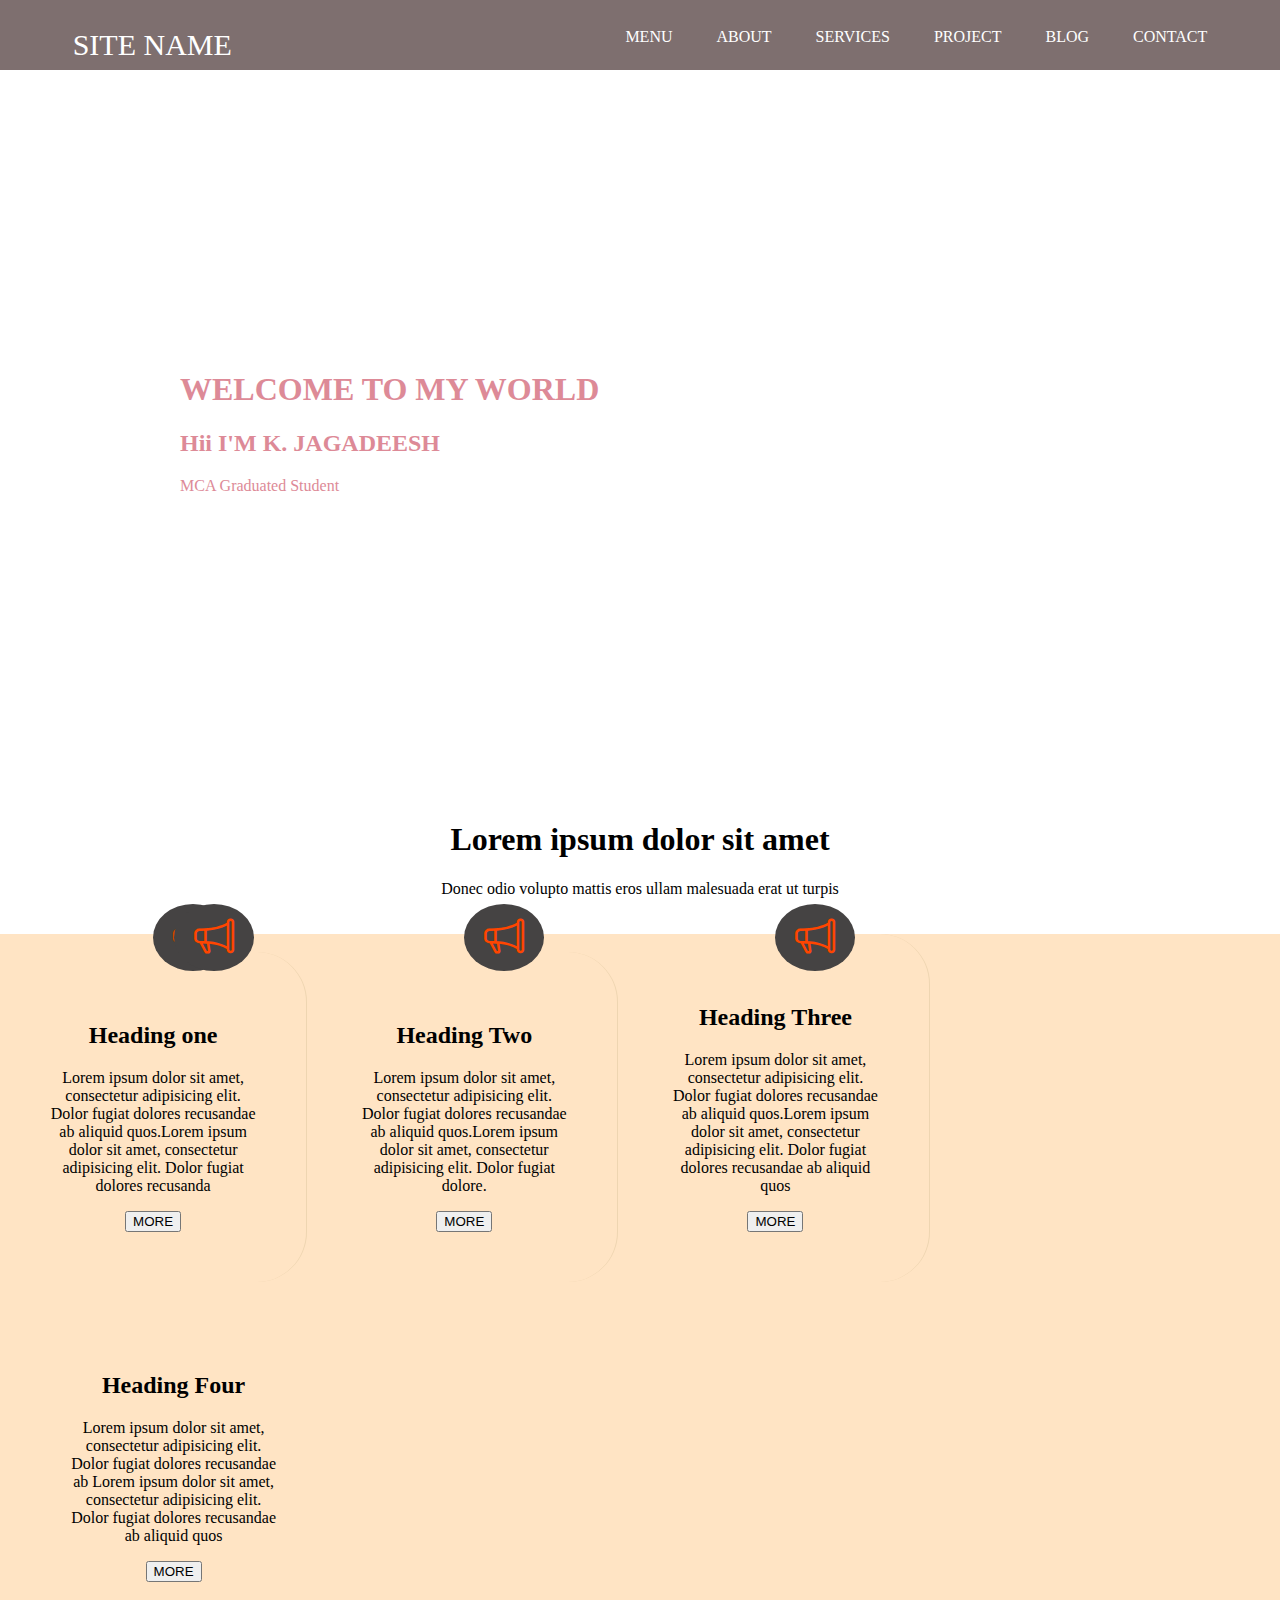
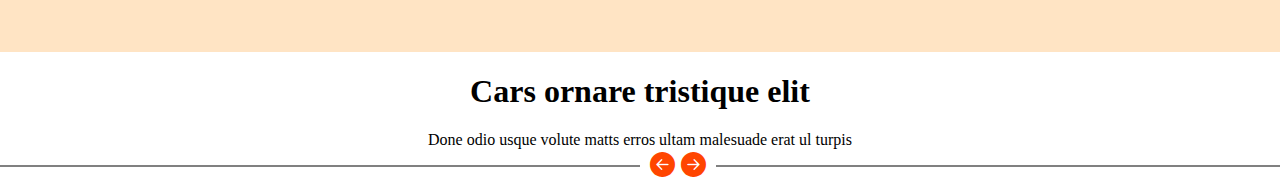
<file: Static webpage/index.html>
<!DOCTYPE html>
<html lang="en">
<head>
    <meta charset="UTF-8">
    <meta name="viewport" content="width=device-width, initial-scale=1.0">
    <title>Document</title>
    <link rel="stylesheet" href="style design2 .css">
    <link rel="stylesheet" href="https://cdn.jsdelivr.net/npm/bootstrap-icons@1.11.3/font/bootstrap-icons.min.css">
</head>
<body>
    <div class="bar">
     <div class="logo">SITE NAME</div>
     <div class="menu ">
        <div class="list">MENU</div>
        <div class="list">ABOUT</div>
        <div class="list">SERVICES</div>
        <div class="list">PROJECT</div>
        <div class="list">BLOG</div>
        <div class="list">CONTACT</div>
     </div>
    </div>
    <div class="bgimg">
    <div class="text"> 
        <h1>WELCOME TO MY WORLD</h1>
        <h2> Hii I'M K. JAGADEESH</h2>
        <P> MCA Graduated Student</P>
    </div> 
    </div>
    <div class="middle">
        
        <h1>Lorem ipsum dolor sit amet</h1>
        <p>Donec odio volupto mattis eros ullam  malesuada erat ut turpis</p>
    </div>
   <div class="cards">
    <div class="card br">
        <i class="bi bi-megaphone"></i>
        <h2>Heading one</h2>
        <p>Lorem ipsum dolor sit amet, consectetur adipisicing elit. Dolor fugiat dolores recusandae ab aliquid quos.Lorem ipsum dolor sit amet, consectetur adipisicing elit. Dolor fugiat dolores recusanda</p>
        <button>MORE</button>
    </div>
    <div class="card br">
        <i class="bi bi-megaphone"></i>
        <h2>Heading Two</h2>
        <p>Lorem ipsum dolor sit amet, consectetur adipisicing elit. Dolor fugiat dolores recusandae ab aliquid quos.Lorem ipsum dolor sit amet, consectetur adipisicing elit. Dolor fugiat dolore.</p>
        <button>MORE</button>
    </div>
    <div class="card br">
        <i class="bi bi-megaphone"></i>
        <h2>Heading Three</h2>
        <p>Lorem ipsum dolor sit amet, consectetur adipisicing elit. Dolor fugiat dolores recusandae ab aliquid quos.Lorem ipsum dolor sit amet, consectetur adipisicing elit. Dolor fugiat dolores recusandae ab aliquid quos</p>
        <button>MORE</button>
    </div>
    <div class="card">
        <i class="bi bi-megaphone"></i>
        <h2>Heading Four</h2>
        <p>Lorem ipsum dolor sit amet, consectetur adipisicing elit. Dolor fugiat dolores recusandae ab Lorem ipsum dolor sit amet, consectetur adipisicing elit. Dolor fugiat dolores recusandae ab aliquid quos</p>
        <button>MORE</button>
    </div>
   </div>
   <div class="foot">
    <div>
        <h1>Cars ornare tristique elit</h1>
        <p> Done odio usque volute matts erros ultam malesuade erat ul turpis</p>
    </div>
   </div>
    <!-- <div class="bottom"> -->
     <div class="bor">
     <div class="arrow">
        <i class="bi bi-arrow-left-circle-fill"></i>
        <i class="bi bi-arrow-right-circle-fill"></i>
     </div>
     </div>
    <!-- </div> -->
</body>
</html>
</file>
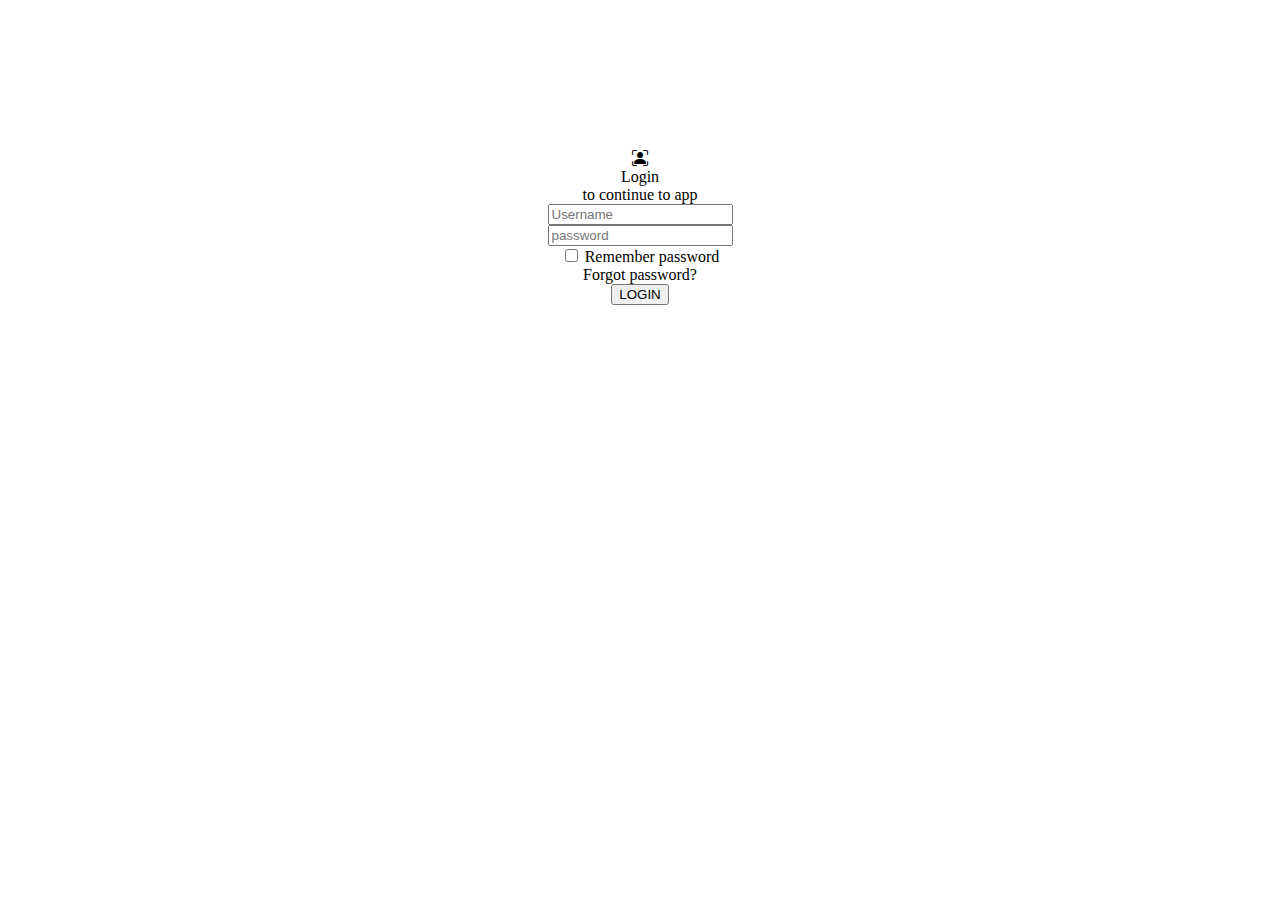
<file: bootstrap2.html>
<!DOCTYPE html>
<html lang="en">
<head>
    <meta charset="UTF-8">
    <meta name="viewport" content="width=device-width, initial-scale=1.0">
    <title>Document</title>
    <link rel="stylesheet" href="https://cdn.jsdelivr.net/npm/bootstrap-icons@1.11.3/font/bootstrap-icons.min.css">
    <link href="https://cdn.jsdelivr.net/npm/bootstrap@5.0.2/dist/css/bootstrap.min.css" rel="stylesheet" integrity="sha384-EVSTQN3/azprG1Anm3QDgpJLIm9Nao0Yz1ztcQTwFspd3yD65VohhpuuCOmLASjC" crossorigin="anonymous">

     <style>
        .aaa{
            margin-top: 150px;
        }
     </style>
</head>
<body class="bg-primary">
    <form>
    <center>

     <div class=" aaa bg-white w-25  text-center " >
      <div class="fs-1 text-primary pt-5" ><i class="bi bi-person-bounding-box"></i></div>
        
        <div class="h3 ">Login</div>
        <div> to continue to app </div>
        <div class="pt-4"> <input type="text" placeholder="Username"></div>
        <div class="pt-3 pb-4 h-100"><input type="password" placeholder="password"></div>
        <div><input type="checkbox"> Remember password</div>
        <div class="d-flex justify-content-between p-4">
            <div class="text-primary"> Forgot password?</div>
            <div><button class="btn-warning">LOGIN</button></div>
        </div> 
     </div>
    </center> 
</form> 
</body>
</html>
</file>
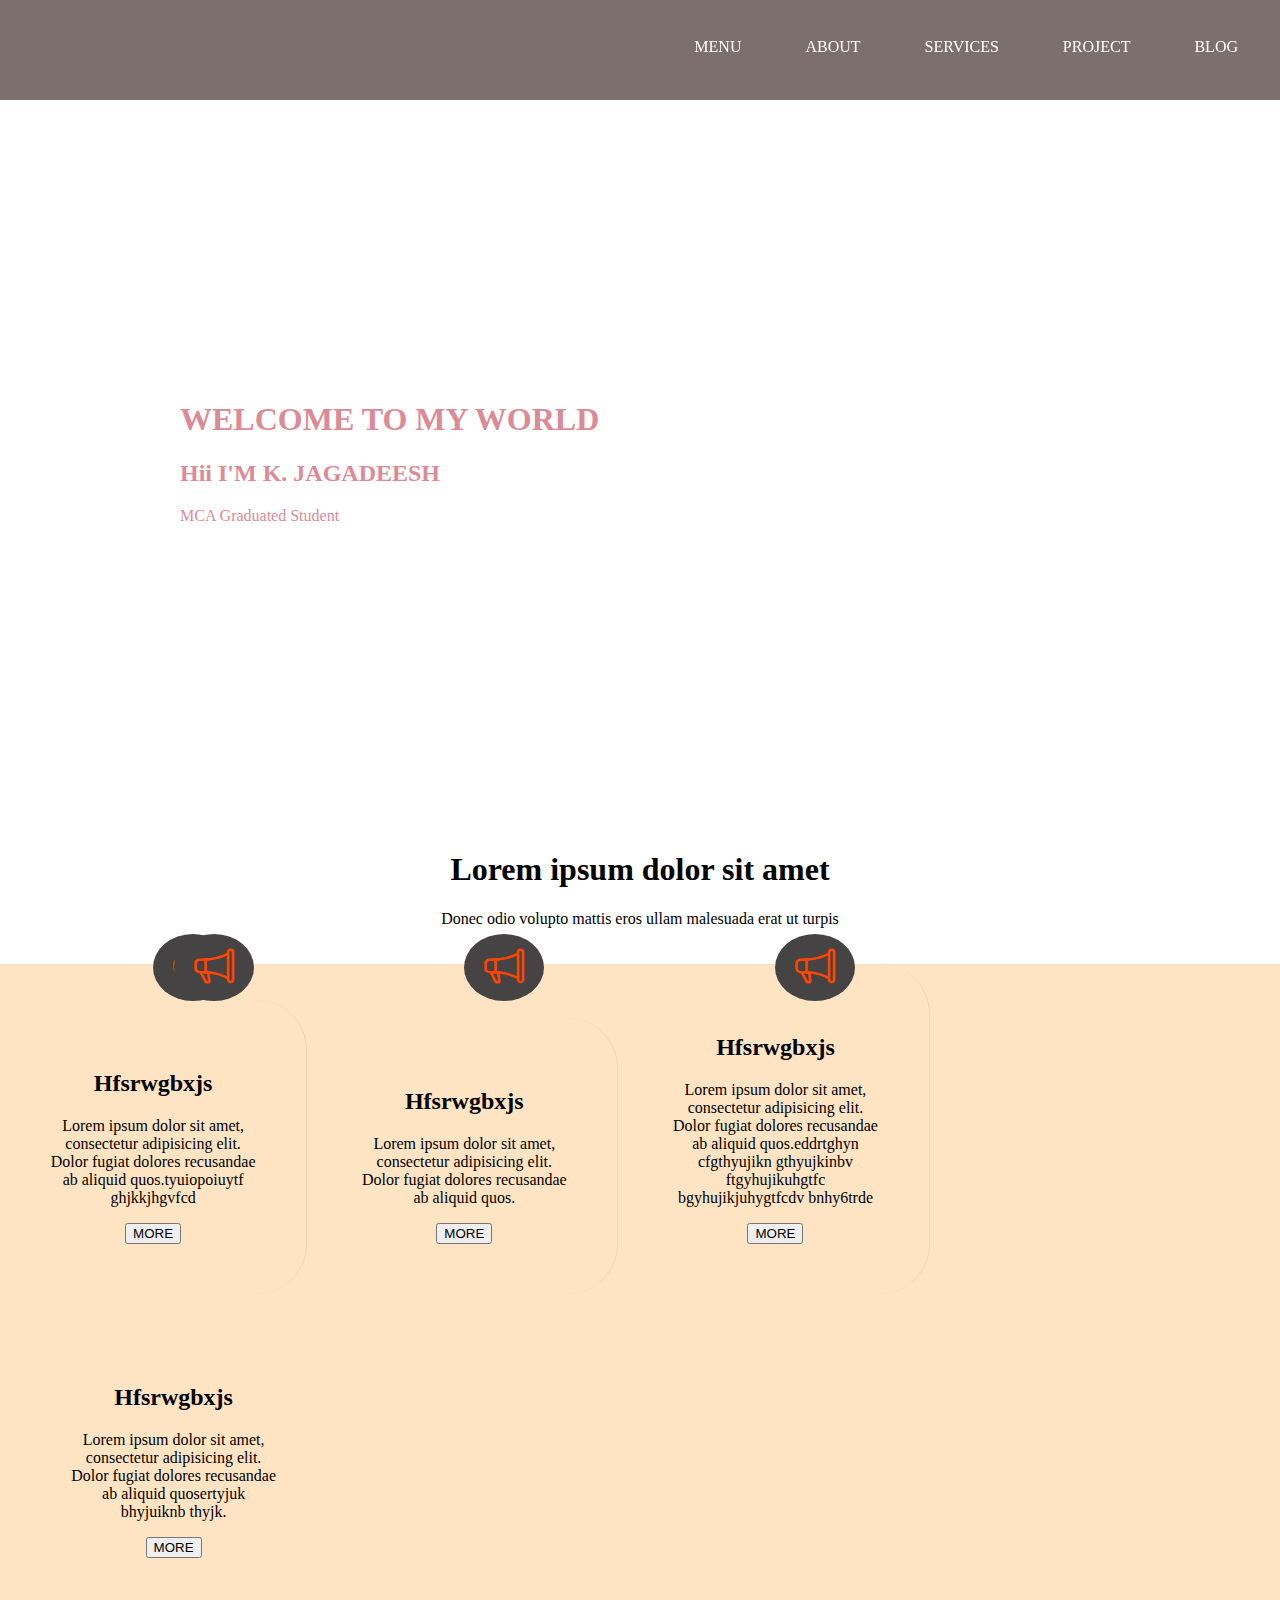
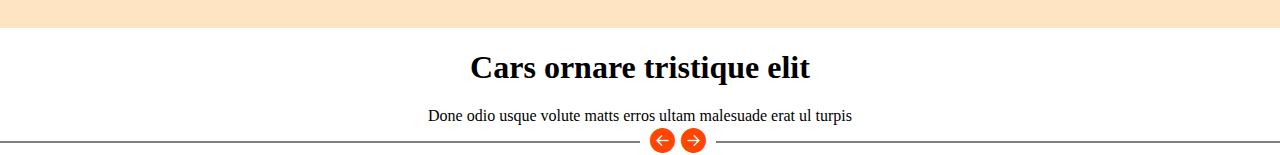
<file: design2.html>
<!DOCTYPE html>
<html lang="en">
<head>
    <meta charset="UTF-8">
    <meta name="viewport" content="width=device-width, initial-scale=1.0">
    <title>Document</title>
    <link rel="stylesheet" href="style design2 .css">
    <link rel="stylesheet" href="https://cdn.jsdelivr.net/npm/bootstrap-icons@1.11.3/font/bootstrap-icons.min.css">
</head>
<body>
    <div class="bar">
     <div class="logo">SITE NAME</div>
     <div class="menu ">
        <div class="list">MENU</div>
        <div class="list">ABOUT</div>
        <div class="list">SERVICES</div>
        <div class="list">PROJECT</div>
        <div class="list">BLOG</div>
        <div class="list">CONTACT</div>
     </div>
    </div>
    <div class="bgimg">
    <div class="text"> 
        <h1>WELCOME TO MY WORLD</h1>
        <h2> Hii I'M K. JAGADEESH</h2>
        <P> MCA Graduated Student</P>
    </div> 
    </div>
    <div class="middle">
        
        <h1>Lorem ipsum dolor sit amet</h1>
        <p>Donec odio volupto mattis eros ullam  malesuada erat ut turpis</p>
    </div>
   <div class="cards">
    <div class="card br">
        <i class="bi bi-megaphone"></i>
        <h2>Hfsrwgbxjs</h2>
        <p>Lorem ipsum dolor sit amet, consectetur adipisicing elit. Dolor fugiat dolores recusandae ab aliquid quos.tyuiopoiuytf ghjkkjhgvfcd</p>
        <button>MORE</button>
    </div>
    <div class="card br">
        <i class="bi bi-megaphone"></i>
        <h2>Hfsrwgbxjs</h2>
        <p>Lorem ipsum dolor sit amet, consectetur adipisicing elit. Dolor fugiat dolores recusandae ab aliquid quos.</p>
        <button>MORE</button>
    </div>
    <div class="card br">
        <i class="bi bi-megaphone"></i>
        <h2>Hfsrwgbxjs</h2>
        <p>Lorem ipsum dolor sit amet, consectetur adipisicing elit. Dolor fugiat dolores recusandae ab aliquid quos.eddrtghyn cfgthyujikn gthyujkinbv ftgyhujikuhgtfc bgyhujikjuhygtfcdv bnhy6trde</p>
        <button>MORE</button>
    </div>
    <div class="card">
        <i class="bi bi-megaphone"></i>
        <h2>Hfsrwgbxjs</h2>
        <p>Lorem ipsum dolor sit amet, consectetur adipisicing elit. Dolor fugiat dolores recusandae ab aliquid quosertyjuk bhyjuiknb thyjk.</p>
        <button>MORE</button>
    </div>
   </div>
   <div class="foot">
    <div>
        <h1>Cars ornare tristique elit</h1>
        <p> Done odio usque volute matts erros ultam malesuade erat ul turpis</p>
    </div>
   </div>
    <!-- <div class="bottom"> -->
     <div class="bor">
     <div class="arrow">
        <i class="bi bi-arrow-left-circle-fill"></i>
        <i class="bi bi-arrow-right-circle-fill"></i>
     </div>
     </div>
    <!-- </div> -->
</body>
</html>
</file>
<file: Static webpage/style design2 .css>
.logo{
    width: 40%;
    margin: -2px;
    padding: 20px;
    box-sizing: border-box;
    display:inline-block;
    font-size: 30px;
    color: white;

}
.menu{
    width:50%;
    margin: -2px;
    text-align: right;
    box-sizing: border-box;
    display: inline-block;


}
.menu .list{
    padding: 20px;
    display: inline-block;
    color: white;

}   

.menu .list:hover{
    color: orangered;
    background-color: rgb(207, 190, 170);
    box-shadow: 2px 2px  rgb(145, 69, 69);
    border-radius: 10px;

}
.bar{
    background-color:rgb(126, 111, 111);
    /* border-radius: 5px; */
    height: 50px;
    padding: 10px;
    position:sticky;
    top: 0px;
    /* left: 0px; */
    display: flex;
    justify-content: space-evenly;
    
}
.bgimg{
    background-image: url("https://damassets.autodesk.net/content/dam/autodesk/www/industry/3d-animation/create-beautiful-3d-animations-thumb-1204x677.jpg ");
    height: 750px;
    background-repeat: no-repeat;
    background-size: cover;
    margin:-20px;
    padding: 0px;
}
.text{
    color:rgb(221, 138, 151);
     padding-left: 200px;
     padding-top: 300px;
     
    

}
.middle{
    text-align: center;
    padding:20px 0px;
}
.card{
    display: inline-block;
    margin:20px;
    width: 24%;
    box-sizing: border-box;
    text-align: center;
    padding: 50px;
    /* background-color: aquamarine; */
    border-radius: 50px;
    /* border: 10px solid violet; */
    
    


}
.cards{
    /* box-sizing: border-box; */
    background-color: bisque;
    /* padding: 50px; */
    /* text-align: center; */
    /* border: 1px solid red; */
    position: relative;

}
.card i{
    color: orangered;
    font-size: 40px;
    position: absolute;
    border-radius: 50%;
    background-color:rgb(69, 67, 67);
    top: -30px;
    
    padding: 10px 20px;

}
body{
    margin:0px;
    padding: 0px;
    
}
.br{
    border-right:1px solid rgb(238, 213, 177);
    margin:-0px;

}
.foot{
    text-align: center;

}
.bor{
    position: relative;
    border: 1px solid grey;

}
.arrow{
    position: absolute;
    top: -15px;
    left:50%;
    font-size: 25px;
    background-color: white;
    color: orangered;
    padding: 0px 10px;
}
.card i:hover{
    color: rgb(236, 87, 87);
    background-color: rgb(231, 182, 123);
    transform: rotateX(360deg); 
    transition:2.5s;
    
}
</file>
<file: style design2 .css>
.logo{
    width: 50%;
    margin: -2px;
    padding: 20px;
    box-sizing: border-box;
    display:inline-block;
    font-size: 30px;
    color: white;

}
.menu{
    width:50%;
    margin: -2px;
    text-align: right;
    box-sizing: border-box;
    display: inline-block;


}
.menu .list{
    padding: 30px;
    display: inline-block;
    color: white;

}   

.menu .list:hover{
    color: orangered;
    background-color: rgb(207, 190, 170);
    box-shadow: 2px 2px  rgb(145, 69, 69);
    border-radius: 15px;

}
.bar{
    background-color:rgb(126, 111, 111);
    /* border-radius: 5px; */
    height: 80px;
    padding: 10px;
    position:sticky;
    top: 0px;
    /* left: 0px; */
    
}
.bgimg{
    background-image: url("https://damassets.autodesk.net/content/dam/autodesk/www/industry/3d-animation/create-beautiful-3d-animations-thumb-1204x677.jpg ");
    height: 750px;
    background-repeat: no-repeat;
    background-size: cover;
    margin:-20px;
    padding: 0px;
}
.text{
    color:rgb(221, 138, 151);
     padding-left: 200px;
     padding-top: 300px;
     
    

}
.middle{
    text-align: center;
    padding:20px 0px;
}
.card{
    display: inline-block;
    margin:20px;
    width: 24%;
    box-sizing: border-box;
    text-align: center;
    padding: 50px;
    /* background-color: aquamarine; */
    border-radius: 50px;
    /* border: 10px solid violet; */
    
    


}
.cards{
    /* box-sizing: border-box; */
    background-color: bisque;
    /* padding: 50px; */
    /* text-align: center; */
    /* border: 1px solid red; */
    position: relative;

}
.card i{
    color: orangered;
    font-size: 40px;
    position: absolute;
    border-radius: 50%;
    background-color:rgb(69, 67, 67);
    top: -30px;
    
    padding: 10px 20px;

}
body{
    margin:0px;
    padding: 0px;
    
}
.br{
    border-right:1px solid rgb(238, 213, 177);
    margin:-0px;

}
.foot{
    text-align: center;

}
.bor{
    position: relative;
    border: 1px solid grey;

}
.arrow{
    position: absolute;
    top: -15px;
    left:50%;
    font-size: 25px;
    background-color: white;
    color: orangered;
    padding: 0px 10px;
}
.card i:hover{
    color: rgb(236, 87, 87);
    background-color: rgb(231, 182, 123);
    transform: rotateY(360 deg);
    transition: 10sec;
}
</file>
